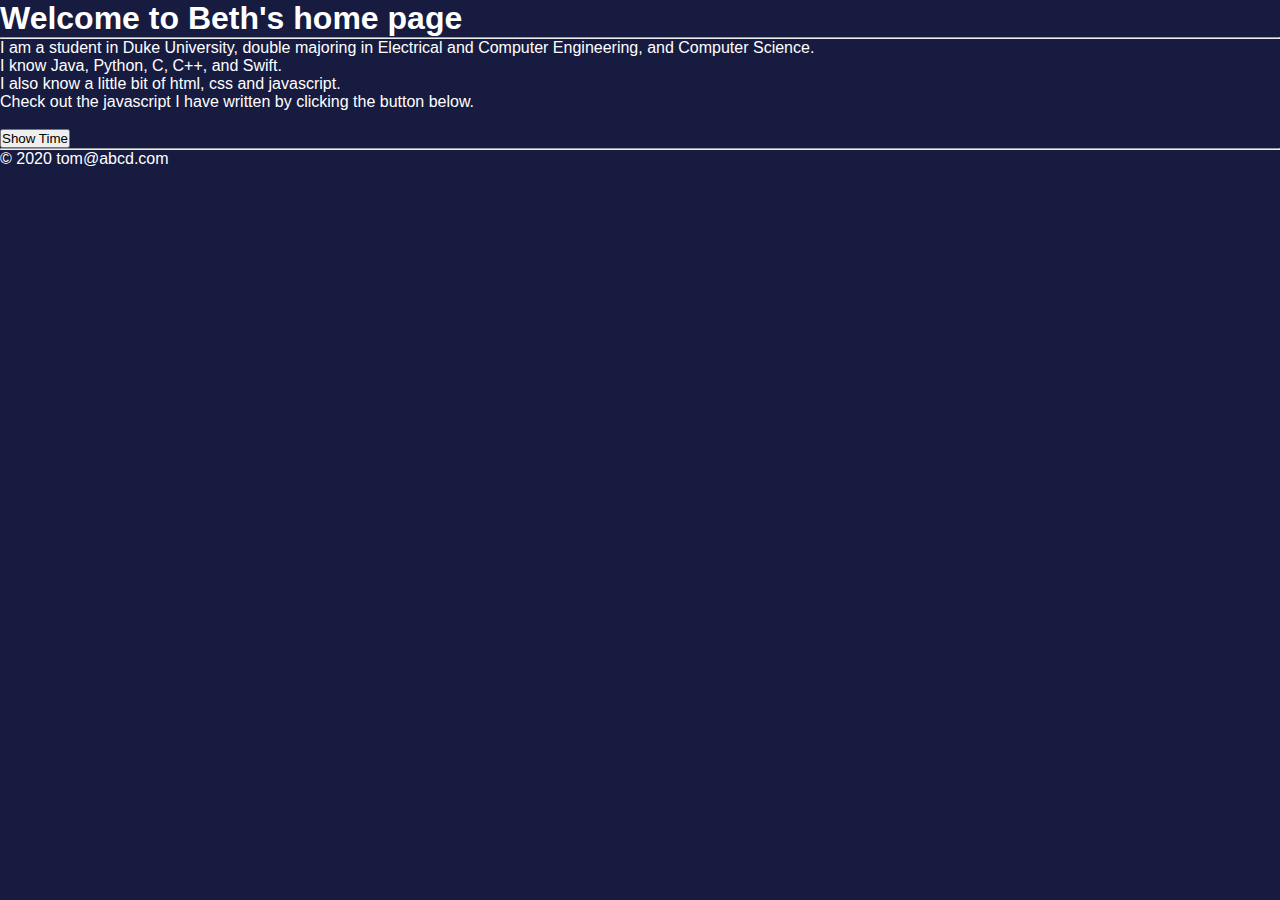
<file: words.html>
<!doctype html>
<html>

  <head>
    <title>HTML Demo</title>
    <link rel="stylesheet" href="style.css">
    <script src="dynamics.js"></script>
  </head>

  <body>
    <h1>
      Welcome to Beth's home page
    </h1>
    <hr>
    <p>
      I am a student in Duke University, double majoring in Electrical and Computer Engineering, and Computer Science.
    </p>
    <div>
      I know Java, Python, C, C++, and Swift.<br>
      I also know a little bit of html, css and javascript.<br>
      Check out the javascript I have written by clicking the button below.
    </div><br>
    <button onclick="showtime()">
      Show Time
    </button>
    <hr>
    <footer>
      &copy; 2020 tom@abcd.com
    </footer>
  </body>

</html>
</file>
<file: style.css>
*{
    margin: 0;
    padding: 0;
    font-family: "Gill Sans", sans-serif;
    box-sizing: border-box;
}

html{
    scroll-behavior: smooth;
}

body {
    background: #171b40;
    color: white;
    margin: 10;
    padding: 10;
    text-align: left;
    float: none;
}

#header{
    width: 100%;
    height: 100vh;
    background-image: url(images/background-picture.png);
    background-size: cover;
    background-position: center;
    background-attachment: fixed;
}

.container{
    padding: 10px 10%;
}

nav{
    display: flex;
    align-items: center;
    justify-content: space-between;
    flex-wrap: wrap;
}

nav ul li{
    display: inline-block;
    list-style: none;
    margin: 15px 20px;
}

nav ul li a{
    color: white;
    text-decoration: none;
    font-size: 20px;
    position: relative;
}

nav ul li a::after{
    content: '';
    width: 0;
    height: 3px;
    background: #87CEEB;
    position: absolute;
    left: 0;
    bottom: -6px;
    transition: 0.5s;
}

nav ul li a:hover::after{
    width: 100%;
}

.header-text{
    margin-top: 20%;
    font-size: 30px;
    color: white;
    /* line-height: 1; */
}

.header-text h1{
    font-weight: bold;
    font-size: 60px;
    margin-top: 20px;
}

.header-text h1 span{
    color: #87CEEB;   
}

/* -----------about-------------- */
#about{
    padding: 80px 0;
    color: #d2cfcf;
}

.row{
    display: flex;
    justify-content: space-between;
    flex-wrap: wrap;
}

.about-col-1{
    flex-basis: 35%;
}

.about-col-1 img{
    width: 100%;
    border-radius: 15px;
}

.about-col-2{
    flex-basis: 60%;
    font-size: 16px;
}

.subtitle{
    font-size: 60px;
    font-weight: 600;
    color: white
}

/* ----------projects----------- */
#projects{
    padding: 30px 0;
}

.projects-list{
    display: grid;
    grid-template-columns: repeat(auto-fit, minmax(250px, 1fr));
    grid-gap: 40px;
    margin-top: 50px;
}

.projects-list div{
    padding: 40px;
    background: #0F52BA;
    /* padding: 40px; */
    font-size: 13px;
    font-weight: 300;
    border-radius: 10px;
    transition: background 0.5s, transform 0.5s;
}

.projects-list div img{
    border-radius: 10px;
    font-size: 50px;
    margin-bottom: 30px;
    width: 100%;
    height: width*.4;
}

.projects-list div h2{
    font-size: 30px;
    font-weight: 500;
    margin-bottom: 15px;
}

.projects-list div p{
    font-size: 16px;
}

.projects-list div a{
    text-decoration: none;
    color: white;
    font-size: 12 px;
    margin-top: 20px;
    display: inline-block;
    font-size: 16px;
}

.projects-list div:hover{
    background: #87CEEB;
    transform: translateY(-10px);
}

/* ------------links------------ */
#links{
    padding: 50px 0;
}

.links-list{
    display: grid;
    grid-template-columns: repeat(auto-fit, minmax(250px, 1fr));
    grid-gap: 40px;
    margin-top: 50px;
    place-items: center;
}

/* .links-list a{
    width: 50%; 
    margin-left: auto;
    margin-right: auto;
} */

.links-list a i{
    font-size: 70px;
    color: white;
    transition: color 0.5s;
}

.links-list a p{
    color: white;
    margin-top: 10px;
    text-decoration: none;
    text-align: center;
    font-size: 18px;
}

.links-list a{
    text-decoration: none;
}

.links-list a i:hover{
    color: #87CEEB;
}
  
.links{
    border-radius: 10px;
    position: relative;
    overflow: hidden;
}

.work img{
    width: 100%;
    border-radius: 10px;
    display: block;
}

.btn{
    display: block;
    margin: 50px auto;
    width: fit-content;
    border: 1px solid #0F52BA;
    padding: 14px 50px;
    border-radius: 6px;
    text-decoration: none;
    color: white;
    transition: background 0.5s;
}

.btn:hover{
    background: #0F52BA;

}

/* ------------css for small screen--------------- */

nav .fa-solid{
    display: none;
}

@media only screen and (max-width: 600px){
    #header{
        background-image: url(images/phone-background-resized.png);
    }

    .header-text{
        margin-top: 75%;
        font-size: 16px;
    }

    .header-text h1{
        font-size: 38px;
    }

    nav .fa-solid{
        display: block;
        font-size: 25px;
    }

    nav{
        position: absolute;
        right: 30px;
        top: 20px
    }

    nav ul{
        background: #0F52BA;
        position: fixed;
        top: 0;
        right: -200px;
        width: 200px;
        height: 100vh;
        padding-top: 50px;
        z-index: 2;
        transition: right 0.5s;
    }

    nav ul li{
        display: block;
        margin: 25px;
    }

    nav ul .fa-solid{
        position: absolute;
        top: 25px;
        left: 25px;
        cursor: pointer;
    }

    .subtitle{
        font-size: 40px;
    }

    .about-col-1, .about-col-2{
        flex-basis: 100%;
    }

    .about-col-1{
        margin-bottom: 30px;
    }
    
    .about-col-2{
        font-size: 16px;
    }
}


/* h1 {
    font-family: "Gill Sans", sans-serif;
    font-size: 32px;
    text-transform: uppercase;
    line-height: 1;
    font-weight: bold;
    color: Ivory;
    background-color: linen;
} */

/* h2 {
    font-family: oswald;
    font-size: 24px;
    font-weight: 500;
    text-transform: uppercase;
    line-height: 1;
    font-weight: bold;
    color: Ivory;
    background-color: linen;
} */
/* 
hr{
    color: Ivory;
} */

/* p {
    font-family: Inter;
    letter-spacing: 0.3px;
    font-size: 16px;
    line-height: 20px;
    color: Ivory;
} */

/* div {
    font-family: Inter;
    letter-spacing: 0.3px;
    font-size: 16px;
    line-height: 18px;
    padding: 3px 3px 3px 3px;
    border-radius: 3px;
    color: DarkOliveGreen;
    background-color: Ivory;
} */

/* button{
    color: DarkOliveGreen;
}

footer{
    color: Ivory;
} */
</file>
